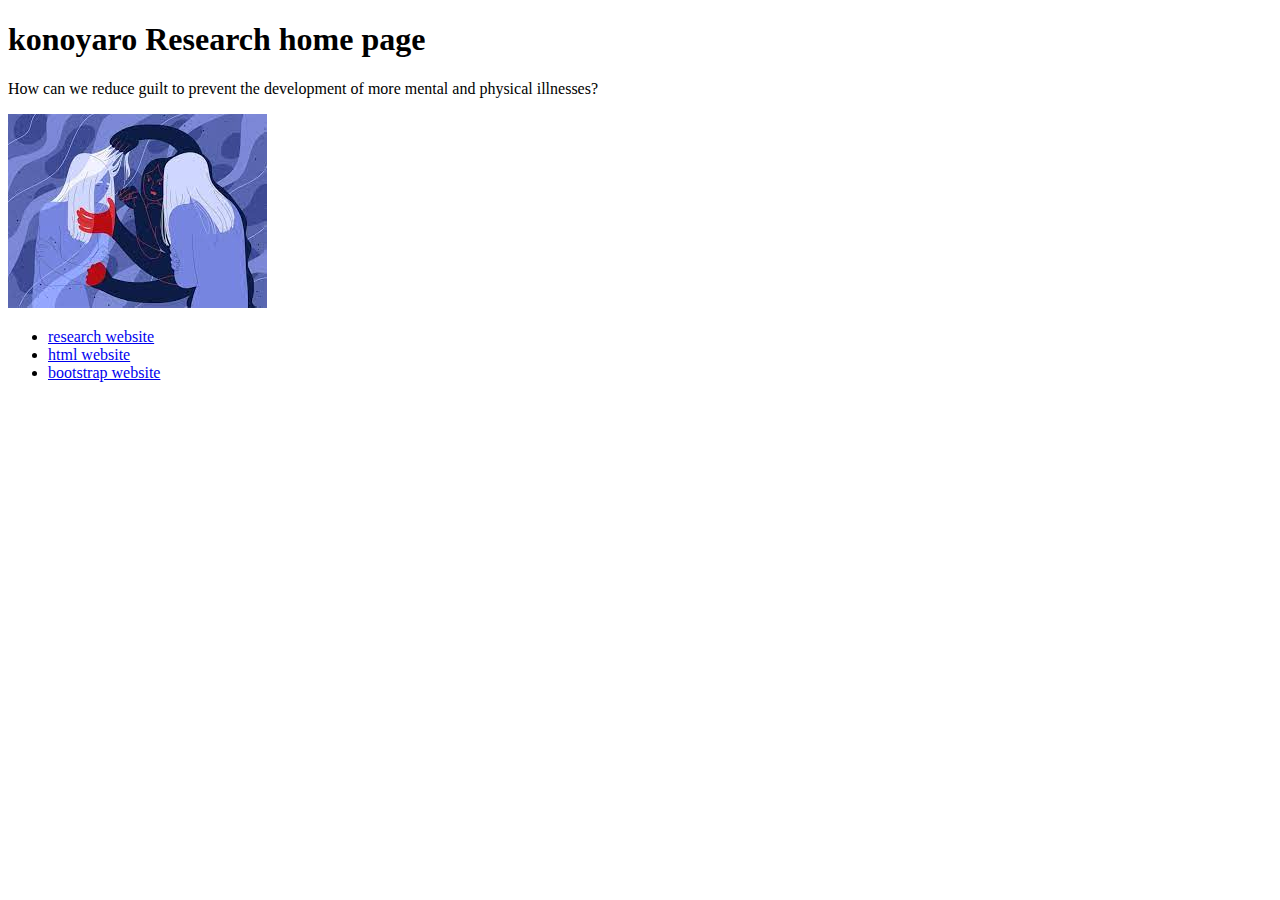
<file: index.html>
<!DOCTYPE html>
<html lang="en">
<head>
    <meta charset="UTF-8">
    <meta http-equiv="X-UA-Compatible" content="IE=edge">
    <meta name="viewport" content="width=device-width, initial-scale=1.0">
    <title>Home Page</title>
</head>
<link href="https://cdn.jsdelivr.net/npm/bootstrap@5.2.1/dist/css/bootstrap.min.css" rel="stylesheet" integrity="sha384-iYQeCzEYFbKjA/T2uDLTpkwGzCiq6soy8tYaI1GyVh/UjpbCx/TYkiZhlZB6+fzT" crossorigin="anonymous">

<body>
    <h1 class="text-center">konoyaro Research home page</h1>
    <p class="text-center"> How can we reduce guilt to prevent the development of more mental and physical illnesses?</p>
<img src ="guilt.jpg" class="center">
    <ul>
        <li> <a href="researchJason.html">research website</a> </li>
        <li> <a href="jason_research.html"> html website</a></li>
        <li> <a href="Bootstrap5_Project_Main.html">bootstrap website</a></li>
    </ul>
<script src="https://cdn.jsdelivr.net/npm/bootstrap@5.2.1/dist/js/bootstrap.bundle.min.js" integrity="sha384-u1OknCvxWvY5kfmNBILK2hRnQC3Pr17a+RTT6rIHI7NnikvbZlHgTPOOmMi466C8" crossorigin="anonymous"></script>
<link href="https://cdn.jsdelivr.net/npm/bootstrap@5.2.1/dist/css/bootstrap.min.css" rel="stylesheet" integrity="sha384-iYQeCzEYFbKjA/T2uDLTpkwGzCiq6soy8tYaI1GyVh/UjpbCx/TYkiZhlZB6+fzT" crossorigin="anonymous">

</body>
</html>
</file>
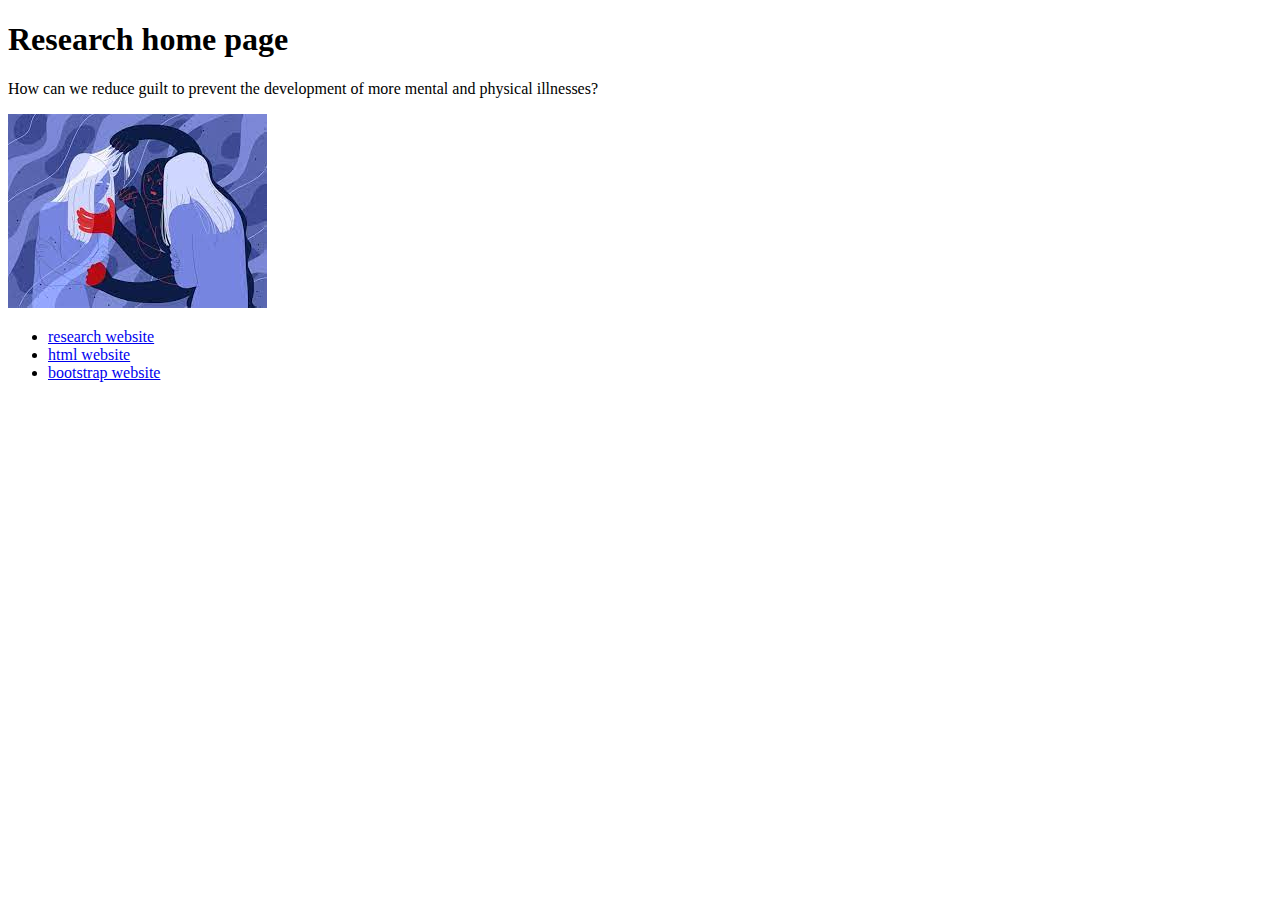
<file: Jasonrepository/index.html>
<!DOCTYPE html>
<html lang="en">
<head>
    <meta charset="UTF-8">
    <meta http-equiv="X-UA-Compatible" content="IE=edge">
    <meta name="viewport" content="width=device-width, initial-scale=1.0">
    <title>Home Page</title>
</head>
<link href="https://cdn.jsdelivr.net/npm/bootstrap@5.2.1/dist/css/bootstrap.min.css" rel="stylesheet" integrity="sha384-iYQeCzEYFbKjA/T2uDLTpkwGzCiq6soy8tYaI1GyVh/UjpbCx/TYkiZhlZB6+fzT" crossorigin="anonymous">

<body>
    <h1 class="text-center">Research home page</h1>
    <p class="text-center"> How can we reduce guilt to prevent the development of more mental and physical illnesses?</p>
<img src ="guilt.jpg" class="center">
    <ul>
        <li> <a href="researchJason.html">research website</a> </li>
        <li> <a href="jason_research.html"> html website</a></li>
        <li> <a href="Bootstrap5_Project_Main.html">bootstrap website</a></li>
    </ul>
<script src="https://cdn.jsdelivr.net/npm/bootstrap@5.2.1/dist/js/bootstrap.bundle.min.js" integrity="sha384-u1OknCvxWvY5kfmNBILK2hRnQC3Pr17a+RTT6rIHI7NnikvbZlHgTPOOmMi466C8" crossorigin="anonymous"></script>
<link href="https://cdn.jsdelivr.net/npm/bootstrap@5.2.1/dist/css/bootstrap.min.css" rel="stylesheet" integrity="sha384-iYQeCzEYFbKjA/T2uDLTpkwGzCiq6soy8tYaI1GyVh/UjpbCx/TYkiZhlZB6+fzT" crossorigin="anonymous">

</body>
</html>
</file>
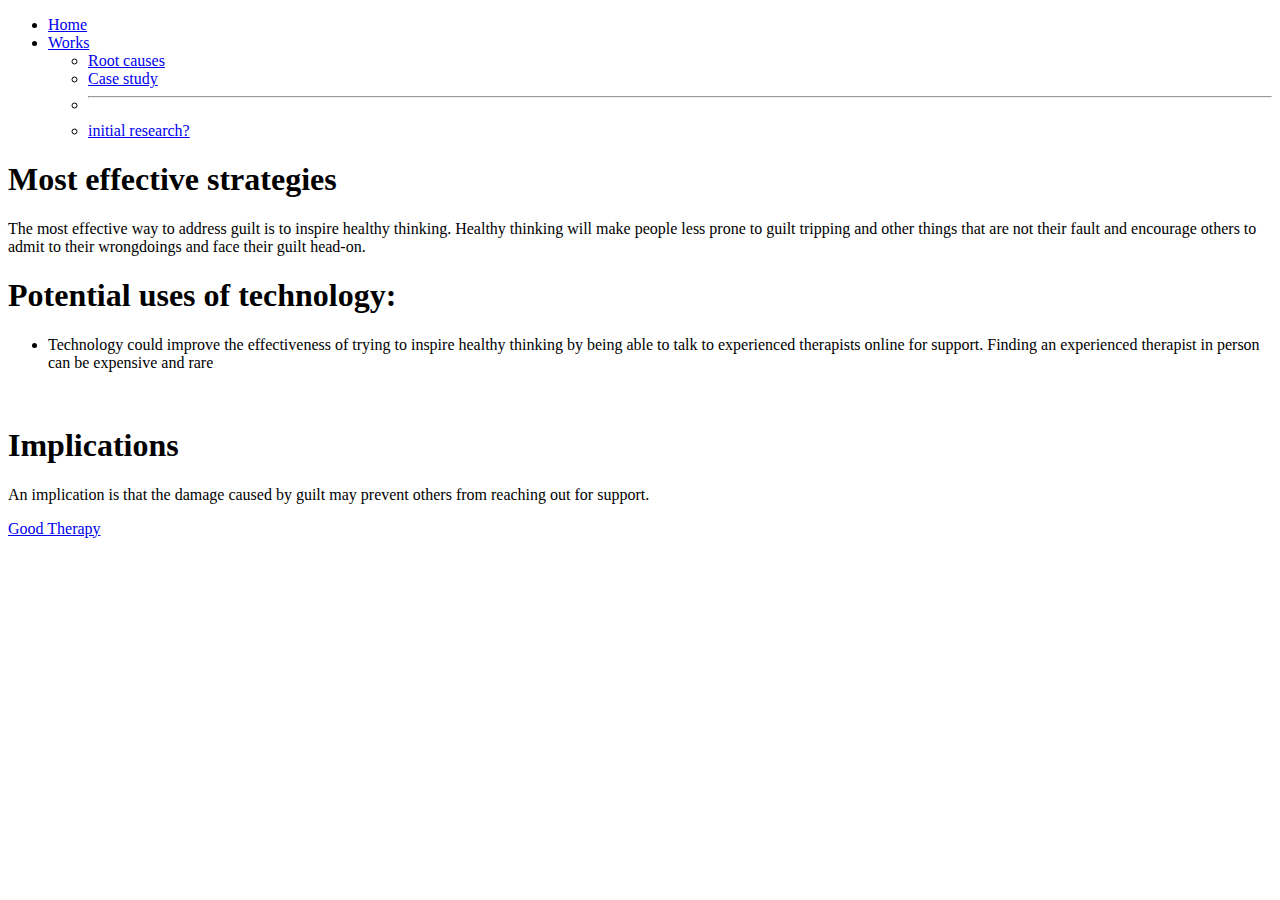
<file: CaseStudyName.html>
<!DOCTYPE html>
<html lang="en">
<head>
    <meta charset="UTF-8">
    <meta http-equiv="X-UA-Compatible" content="IE=edge">
    <meta name="viewport" content="width=device-width, initial-scale=1.0">
    <title>Case</title>
</head>


<link href="https://cdn.jsdelivr.net/npm/bootstrap@5.2.1/dist/css/bootstrap.min.css" rel="stylesheet" integrity="sha384-iYQeCzEYFbKjA/T2uDLTpkwGzCiq6soy8tYaI1GyVh/UjpbCx/TYkiZhlZB6+fzT" crossorigin="anonymous">

<nav class="navbar navbar-expand-lg navbar-dark bg-dark">
    <div class="container-fluid">
      <div class="collapse navbar-collapse" id="navbarSupportedContent">
        <ul class="navbar-nav me-auto mb-2 mb-lg-0">
          <li class="nav-item">
            <a class="nav-link active" aria-current="page" href="index.html">Home</a>
          </li>
          <li class="nav-item dropdown">
            <a class="nav-link dropdown-toggle" href="#" role="button" data-bs-toggle="dropdown" aria-expanded="false">
              Works
            </a>
            <ul class="dropdown-menu">
              <li><a class="dropdown-item" href="RootCausesName.html">Root causes</a></li>
              <li><a class="dropdown-item" href="CaseStudyName.html">Case study</a></li>
              <li><hr class="dropdown-divider"></li>
              <li><a class="dropdown-item" href="initialresearchTEMPLATE.html">initial research?</a></li>
            </ul>
          </li>
        </ul>
        
        </form>
      </div>
    </div>
  </nav>
  
  <nav >
  </nav>
<div class="container text-center">
  <div class="row">
    <div class="col border border-dark">
      <h1 class="font-italic">Most effective strategies</h1>
      <p>
      The most effective way to address guilt is to inspire healthy thinking. Healthy thinking will make people less prone to guilt tripping and other things that are not their fault
      and encourage others to admit to their wrongdoings and face their guilt head-on.
      
      </p>

  </div>

    <div class="col border bg-primary border-primary">
      <h1>Potential uses of technology:</h5> 
      <ul>
        <li>Technology could improve the effectiveness of trying to inspire healthy thinking by being able to talk to experienced therapists online for support. Finding an experienced therapist in person can be expensive and rare</li>
      </ul>
    </div>
    

  </div>
  <br>
  <div class="row">
    <div class="col bg-secondary border border-dark">
      <h1>Implications</h6>
      <p>An implication is that the damage caused by guilt may prevent others from reaching out for support.
      </p>
  </div>
</div>
<p> <a href="https://www.goodtherapy.org/learn-about-therapy/issues/guilt/overcome"> Good Therapy</a></p>
<script src="https://cdn.jsdelivr.net/npm/bootstrap@5.2.1/dist/js/bootstrap.bundle.min.js" integrity="sha384-u1OknCvxWvY5kfmNBILK2hRnQC3Pr17a+RTT6rIHI7NnikvbZlHgTPOOmMi466C8" crossorigin="anonymous"></script>
<link href="https://cdn.jsdelivr.net/npm/bootstrap@5.2.1/dist/css/bootstrap.min.css" rel="stylesheet" integrity="sha384-iYQeCzEYFbKjA/T2uDLTpkwGzCiq6soy8tYaI1GyVh/UjpbCx/TYkiZhlZB6+fzT" crossorigin="anonymous">
<body>

</body>
</html>
</file>
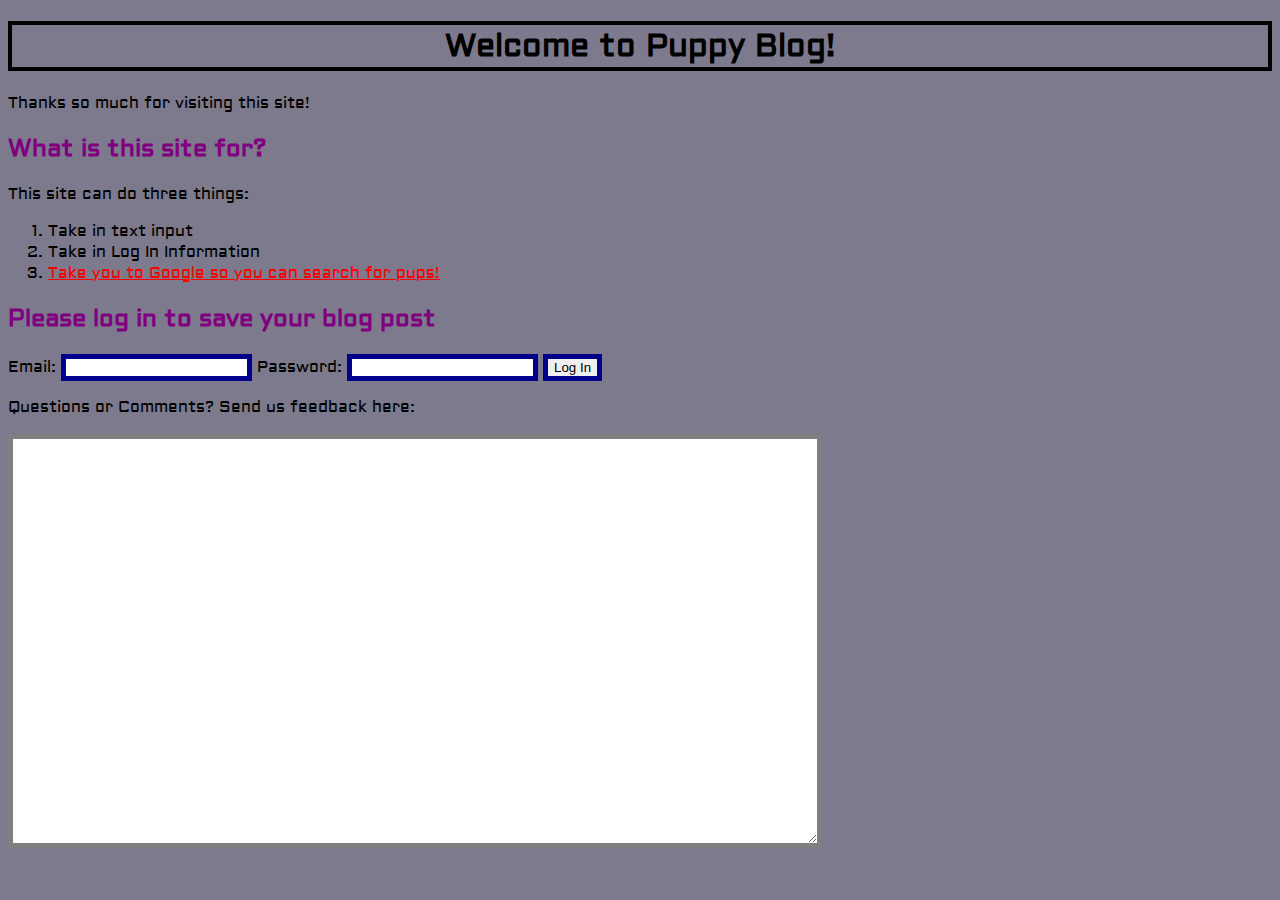
<file: CSS_Assessment.html>
<!-- Welcome to your CSS Level One Assessment Test!

For this test, edit the CSS file and complete the commented tasks below!
You won't be editing and html, but the css file is linked to the html file.
Watch the video lecture for more info on this! -->
<!DOCTYPE html>
<html>
  <head>
    <meta charset="utf-8">
    <title>Assessment Test CSS</title>
    <link rel="stylesheet" href="css.assessment.css">
    <link href="https://fonts.googleapis.com/css?family=Aldrich|Fredoka+One" rel="stylesheet">
  </head>
  <body>
    <h1>Welcome to Puppy Blog!</h1>

    <div class="someclass">
      <p>Thanks so much for visiting this site!</p>
    </div>

    <h2>What is this site for?</h2>
    <p>This site can do three things:</p>
    <ol>
      <li>Take in text input</li>
      <li>Take in Log In Information</li>
      <li><a href="http://www.google.com">Take you to Google so you can search for pups!</a></li>
    </ol>


    <h2>Please log in to save your blog post</h2>

    <form class="loginForm" method="get">
      <label for="mail">Email: </label>
      <input type="email" id="mail" value="">

      <label for="pass">Password: </label>
      <input type="password" id="pass" value="">

      <input type="submit" name="" value="Log In">


    </form>

    <div class="exit">



    <p>Questions or Comments? Send us feedback here:</p>

    <textarea id="textblock" name="name" rows="8" cols="80"></textarea>
    

    </div>



  </body>
</html>
</file>
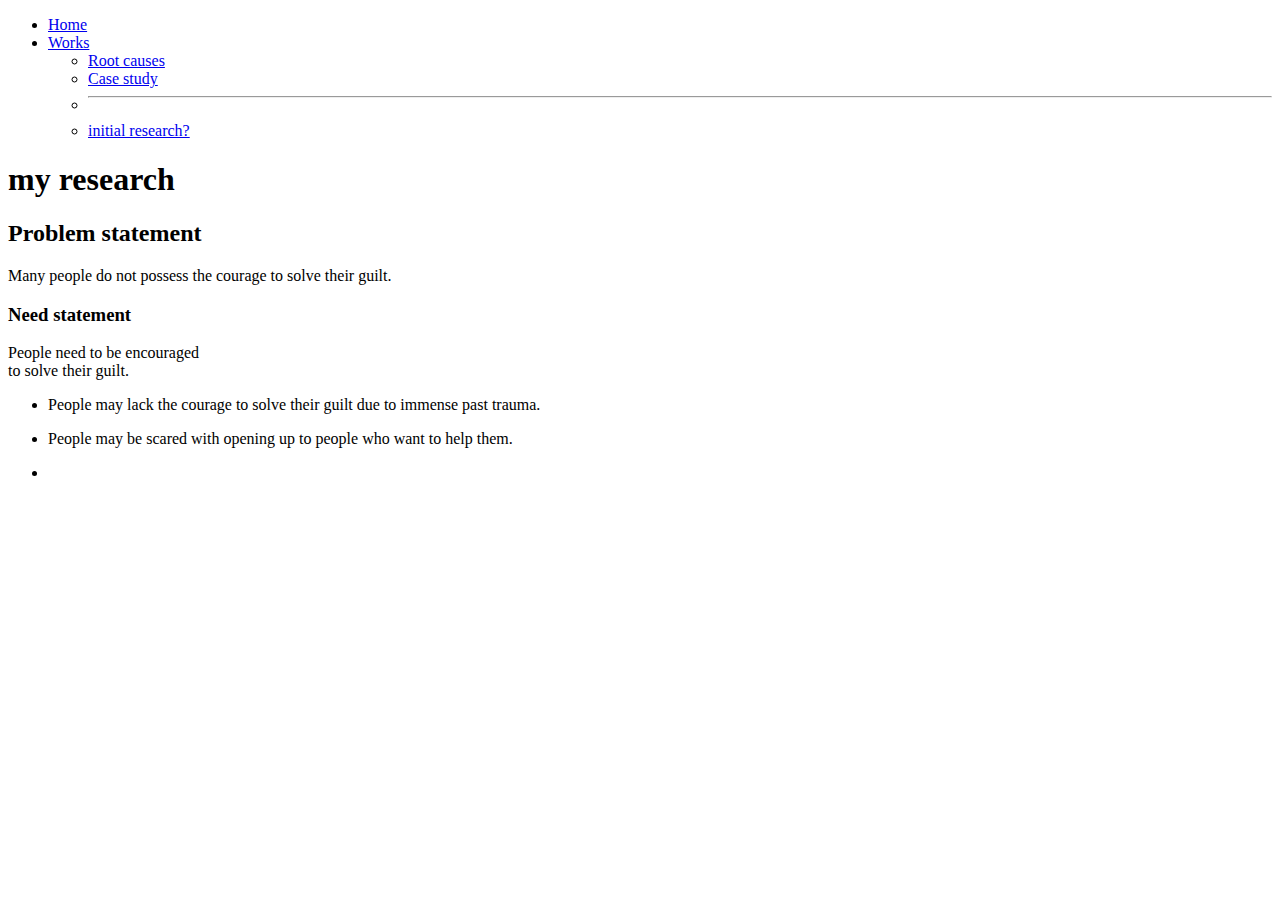
<file: initialresearchTEMPLATE.html>
<!DOCTYPE html>
<html lang="en">
<head>
    <meta charset="UTF-8">
    <meta http-equiv="X-UA-Compatible" content="IE=edge">
    <meta name="viewport" content="width=device-width, initial-scale=1.0">
<!-- STEP ONE: SET UP -->
<!-- Add the bootstrap link up here AND the script down below -->
<!-- Change the title to include your name!-->
<link href="https://cdn.jsdelivr.net/npm/bootstrap@5.2.1/dist/css/bootstrap.min.css" rel="stylesheet" integrity="sha384-iYQeCzEYFbKjA/T2uDLTpkwGzCiq6soy8tYaI1GyVh/UjpbCx/TYkiZhlZB6+fzT" crossorigin="anonymous">
    <title>Jason's Initial Research</title>
<nav class="navbar navbar-expand-lg navbar-dark bg-dark">
  <div class="container-fluid">
    <div class="collapse navbar-collapse" id="navbarSupportedContent">
      <ul class="navbar-nav me-auto mb-2 mb-lg-0">
        <li class="nav-item">
          <a class="nav-link active" aria-current="page" href="index.html">Home</a>
        </li>
        <li class="nav-item dropdown">
          <a class="nav-link dropdown-toggle" href="#" role="button" data-bs-toggle="dropdown" aria-expanded="false">
            Works
          </a>
          <ul class="dropdown-menu">
            <li><a class="dropdown-item" href="RootCausesName.html">Root causes</a></li>
            <li><a class="dropdown-item" href="CaseStudyName.html">Case study</a></li>
            <li><hr class="dropdown-divider"></li>
            <li><a class="dropdown-item" href="initialresearchTEMPLATE.html">initial research?</a></li>
          </ul>
        </li>
      </ul>
      </form>
    </div>
  </div>
</nav>
</head>

<body>
<!-- STEP TWO: CUSTOMIZE THE LOOK-->
<!-- Make adjustments to the display size, text color, background color, border, text alignment, etc... -->
<!-- Use 4 different types of bootstrap classes -->
<!-- The best way to do this is to search using the navbar. Put in a term OR a class tag -->
<!-- A few pages that should be helpful to start out with.... 
  Use https://getbootstrap.com/docs/5.2/content/typography/ to adjust the display (size, etc)
  Use https://getbootstrap.com/docs/5.2/customize/color/ to adjust color attributes 
  (there's also different pages with background color, opacity, etc )-->  
<div class="container text-center">
<!-- To begin to understand how the following "grid" works, check out this link. This is the code we have below
https://getbootstrap.com/docs/5.2/layout/grid/#equal-width  -->
  <h1 class="border border-primary bg-info p-3 border-opacity-50 bg-opacity-10 rounded"> my research</h1>
    <div class="row">
      <div class="col bg-primary border border-dark">
        <h2>Problem statement</h2>
      Many people do not possess the courage to solve their guilt.
      </div>
      <div class="col bg-secondary fw-bold border border-info" style="width:200px;"> 
        <h3>Need statement</h3>
      People need to be encouraged to solve their guilt.
      </div>
    </div>
    <div class="row px-3 py-3 pt-2 border border-success">
      <div class="col">
        <p class= "fw-bold">
          <ul>
            <li> People may lack the courage to solve their guilt due to immense past trauma.
            </li>
          </ul></p>
      </div>
      <div class="col px-3 py-3 pt-2">
        <ul>
          <li> People may be scared with opening up to people who want to help them.
          </li>
        </ul>
      </div>
      <div class="col px-3 py-3 pt-2">
        <ul>
          <li> 
          </li>
        
        </ul>
      </div>
    </div>
  </div>
<!-- Add the bootstrap script down here -->
<script src="https://cdn.jsdelivr.net/npm/bootstrap@5.2.1/dist/js/bootstrap.bundle.min.js" integrity="sha384-u1OknCvxWvY5kfmNBILK2hRnQC3Pr17a+RTT6rIHI7NnikvbZlHgTPOOmMi466C8" crossorigin="anonymous"></script>
<link href="https://cdn.jsdelivr.net/npm/bootstrap@5.2.1/dist/css/bootstrap.min.css" rel="stylesheet" integrity="sha384-iYQeCzEYFbKjA/T2uDLTpkwGzCiq6soy8tYaI1GyVh/UjpbCx/TYkiZhlZB6+fzT" crossorigin="anonymous">


</body>
</html>
</file>
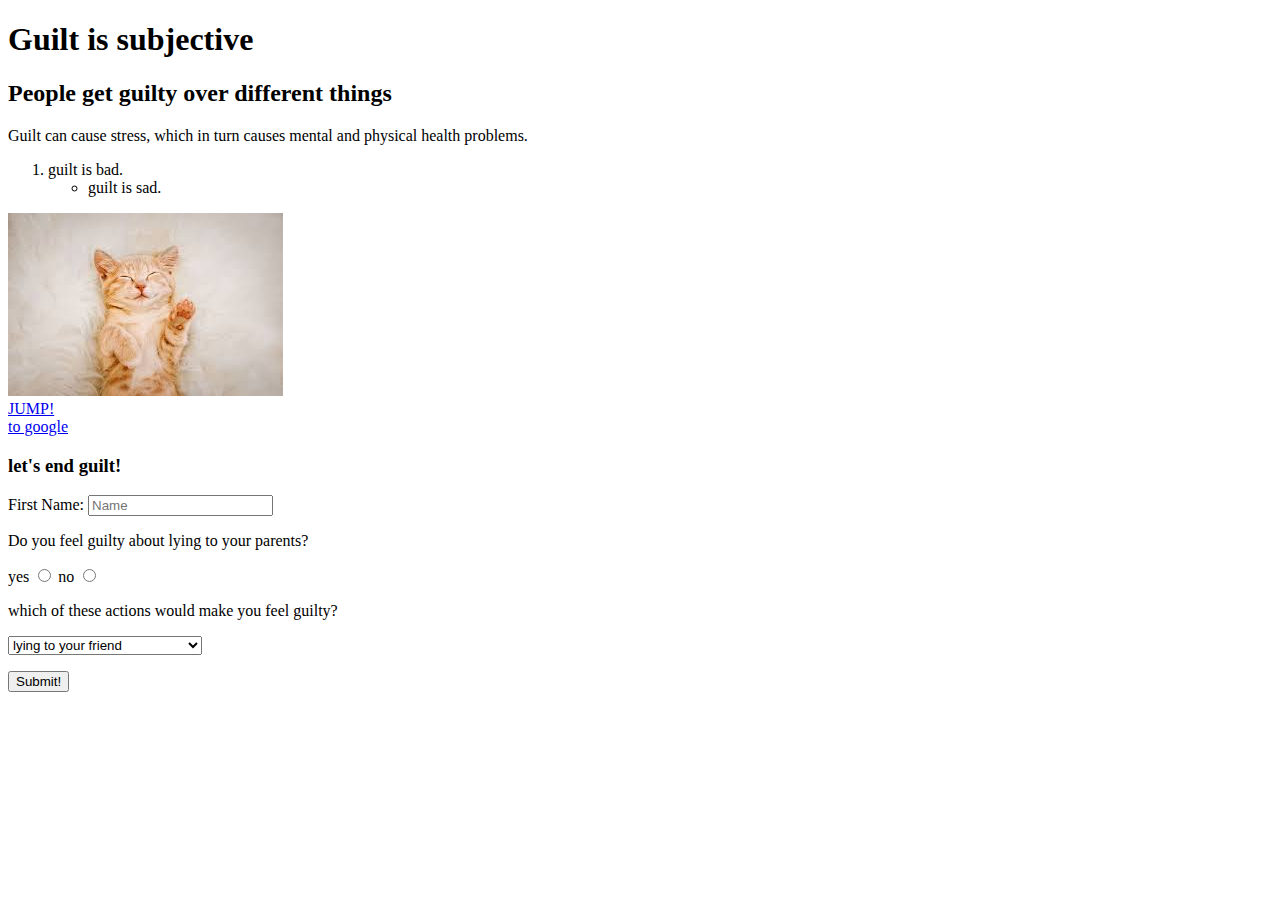
<file: jason_research.html>
<!DOCTYPE html>
<html lang="en">
<head>
    <meta charset="UTF-8">
    <meta http-equiv="X-UA-Compatible" content="IE=edge">
    <meta name="viewport" content="width=device-width, initial-scale=1.0">
    <title>Jason's research on guilt</title>
</head>
<body>
    <h1> Guilt is subjective</h1>
    <h2>People get guilty over different things</h2>
    <p> Guilt can cause stress, which in turn causes mental and physical health problems.</p>
    <ol>
       <li> guilt is bad.</li>
    <ul>
        <li> guilt is sad.</li>
    </ul>
    </ol>
    <img src="cat.jpg">
    <a href="linktosite.html"><br>JUMP!</a>
    <br>
    <!--i am so guilty-->
    <a href="https://google.com">to google</a>
    <h3>let's end guilt!</h3>
    <form method="get">
        <label for ="FirstName"> First Name:</label>
        <input id="FirstName" type ="text" placeholder="Name" name ="awkward">
        <p>Do you feel guilty about lying to your parents?</p>
        <label for="yes">yes</label>
        <input type="radio" name="L_OL" value="not_matter">
        <label for="no">no</label>
        <input type="radio" name="L_OL" value="dude">
        <p> which of these actions would make you feel guilty?</p>
        <select name="stars">
            <option value="cringe">lying to your friend</option>
            <option value="weird">lying to your siblings</option>
            <option value="bad">not doing your homework?!?!</option>
        </select>
        <br>
        <p></p>
        <input type="submit" name="" value="Submit!">
        </select>
    </form>
</body>
</html>
</file>
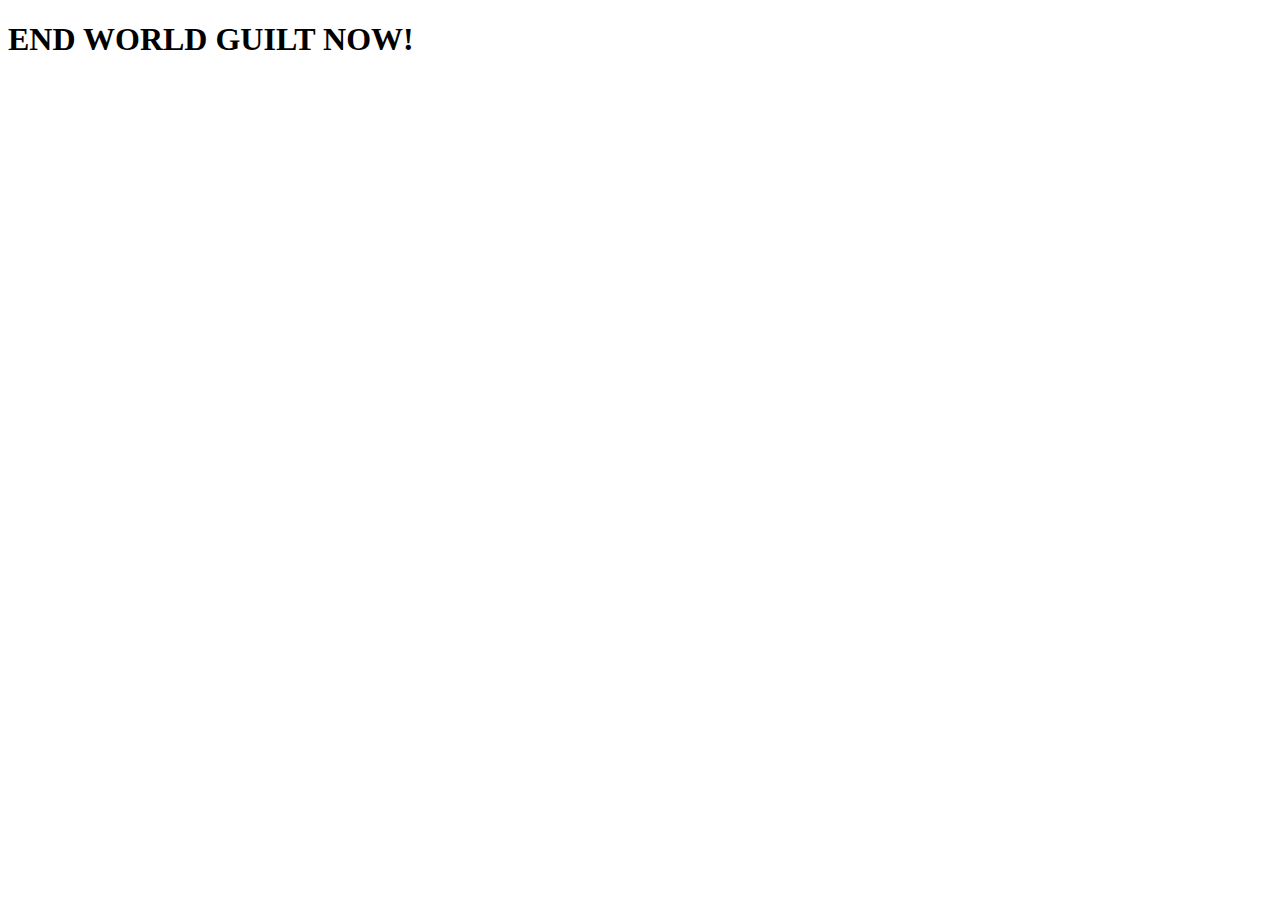
<file: linktosite.html>
<!DOCTYPE html>
<html lang="en">
<head>
    <meta charset="UTF-8">
    <meta http-equiv="X-UA-Compatible" content="IE=edge">
    <meta name="viewport" content="width=device-width, initial-scale=1.0">
    <title>Document</title>
</head>
<body>
    <h1> END WORLD GUILT NOW!</h1>
    
</body>
</html>
</file>
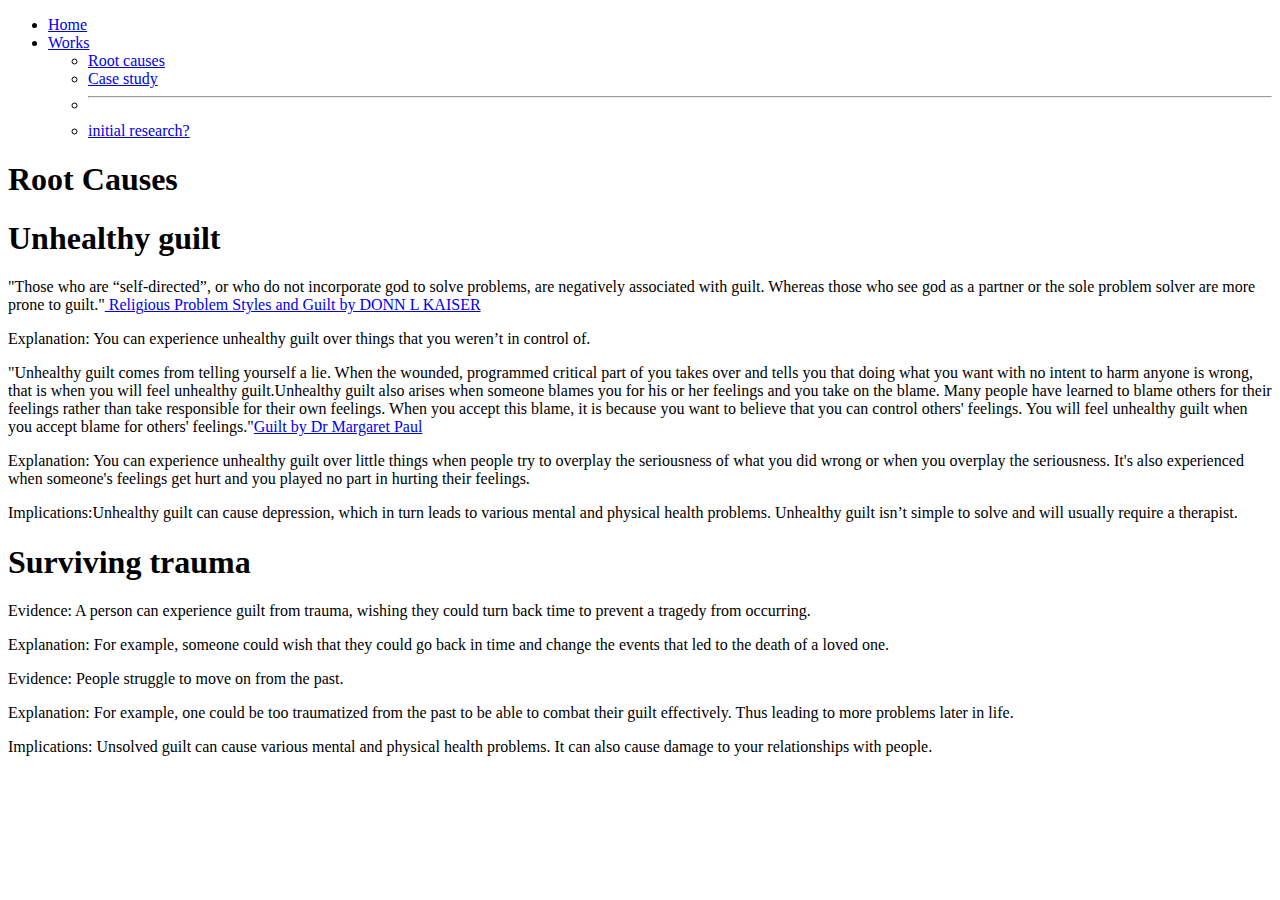
<file: RootCausesName.html>
<!DOCTYPE html>
<html lang="en">
<head>
    <meta charset="UTF-8">
    <meta http-equiv="X-UA-Compatible" content="IE=edge">
    <meta name="viewport" content="width=device-width, initial-scale=1.0">
    <title>Document</title>
<link href="https://cdn.jsdelivr.net/npm/bootstrap@5.2.1/dist/css/bootstrap.min.css" rel="stylesheet" integrity="sha384-iYQeCzEYFbKjA/T2uDLTpkwGzCiq6soy8tYaI1GyVh/UjpbCx/TYkiZhlZB6+fzT" crossorigin="anonymous">
</head>
<body>

</body>

<nav class="navbar navbar-expand-lg navbar-dark bg-dark">
  <div class="container-fluid">
    <div class="collapse navbar-collapse" id="navbarSupportedContent">
      <ul class="navbar-nav me-auto mb-2 mb-lg-0">
        <li class="nav-item">
          <a class="nav-link active" aria-current="page" href="index.html">Home</a>
        </li>
        <li class="nav-item dropdown">
          <a class="nav-link dropdown-toggle" href="#" role="button" data-bs-toggle="dropdown" aria-expanded="false">
            Works
          </a>
          <ul class="dropdown-menu">
            <li><a class="dropdown-item" href="RootCausesName.html">Root causes</a></li>
            <li><a class="dropdown-item" href="CaseStudyName.html">Case study</a></li>
            <li><hr class="dropdown-divider"></li>
            <li><a class="dropdown-item" href="initialresearchTEMPLATE.html">initial research?</a></li>
          </ul>
        </li>
      </ul>
      </form>
    </div>
  </div>
</nav>

<nav >
</nav>

<nav >
</nav>
<h1 class="text-center font-italic">Root Causes</h1>
<div class="container text-center bg-success">
    <div class="row border border-dark">
      <div class="col">
        <h1> Unhealthy guilt</h1>
      </div>
    </div>
    <div class="row">
      <div class="col border border-dark bg-light">
        <p>"Those who are “self-directed”, or who do not incorporate god to solve problems, are negatively associated with guilt. Whereas those who see god as a partner or the sole problem solver are more prone to guilt."<a href="https://www.jstor.org/stable/1387151"> Religious Problem Styles and Guilt by DONN L KAISER</a></p>
        
      </div>
      <div class="col border border-dark bg-secondary">
        <p>Explanation: You can experience unhealthy guilt over things that you weren’t in control of.</p>
      </div>
      <div class="col border border-dark bg-danger">
        <p>"Unhealthy guilt comes from telling yourself a lie. When the wounded, programmed critical part of you takes over and tells you that doing what you want with no intent to harm anyone is wrong, that is when you will feel unhealthy guilt.Unhealthy guilt also arises when someone blames you for his or her feelings and you take on the blame. Many people have learned to blame others for their feelings rather than take responsible for their own feelings. When you accept this blame, it is because you want to believe that you can control others' feelings. You will feel unhealthy guilt when you accept blame for others' feelings."<a href= "https://www.innerbonding.com/show-article/1364/healthy-guilt-unhealthy-guilt.html">Guilt by Dr Margaret Paul </a> </p>
      </div>
    <div class="row"
       class="col border border-dark">
      </div>
      <div class="col border border-dark bg-warning">
        <p>Explanation: You can experience unhealthy guilt over little things when people try to overplay the seriousness of what you did wrong or when you overplay the seriousness. It's also experienced when someone's feelings get hurt and you played no part  in hurting their feelings.</p>
       
      </div>
      <div class="col border border-dark bg-dark text-light">
        <p>Implications:Unhealthy guilt can cause depression, which in turn leads to various mental and physical health problems. Unhealthy guilt isn’t simple to solve and will usually require a therapist. </p>
    </div>
<p></p>
    <div class="row border border-dark">
        <div class="col">
          <h1> Surviving trauma</h1>
        </div>
      </div>
      <div class="row">
        <div class="col border border-dark">
            <p>Evidence: A person can experience guilt from trauma, wishing they could turn back time to prevent a tragedy from occurring.
            </p>
          
        </div>
        <div class="col border border-dark">
            <p>Explanation: For example, someone could wish that they could go back in time and change the events that led to the death of a loved one.</p>
        </div>
        <div class="col border border-dark">
            <p>Evidence: People struggle to move on from the past.
            </p>
        </div>
      <div class="row"
         class="col border border-dark">
        </div>
        <div class="col border border-dark">
            <p>Explanation: For example, one could be too traumatized from the past to be able to combat their guilt effectively. Thus leading to more problems later in life.</p>
        </div>
        <div class="col border border-dark">
            <p>Implications: Unsolved guilt can cause various mental and physical health problems. It can also cause damage to your relationships with people.</p>
      </div>


  </div>
  


<script src="https://cdn.jsdelivr.net/npm/bootstrap@5.2.1/dist/js/bootstrap.bundle.min.js" integrity="sha384-u1OknCvxWvY5kfmNBILK2hRnQC3Pr17a+RTT6rIHI7NnikvbZlHgTPOOmMi466C8" crossorigin="anonymous"></script>
<link href="https://cdn.jsdelivr.net/npm/bootstrap@5.2.1/dist/css/bootstrap.min.css" rel="stylesheet" integrity="sha384-iYQeCzEYFbKjA/T2uDLTpkwGzCiq6soy8tYaI1GyVh/UjpbCx/TYkiZhlZB6+fzT" crossorigin="anonymous">

</html>
</file>
<file: css.assessment.css>
/*Welcome to your CSS Level One Assessment Test!
For this test, edit the CSS file and complete the commented tasks below!
You won't be editing and html, but the css file is linked to the html file.
Watch the video lecture for more info on this! */

/*Task # 1
Give the body element of the site a light gray background using HEX code*/
body{
    background-color: #7c7a8c
    
    
}

/*Task # 2
Change the h1 to have a 4px solid black border*/
/* And center the text. */
h1{
    border: 4px solid black;
    text-align:center;
         
}


/*Task # 3
Make all h2 elements the color purple*/
h2{
    color: purple;
    


}


/*Task # 4
Make all input tag boxes have a 5px solid darkblue border */
/* https://www.w3schools.com/css/css_border.asp */
input{
    border: 5px darkblue solid
    
}


/*Task # 6
There is a textarea element with the id=textblock, give it the following properties:
* A 5px solid gray border
* A width of 800px and a height of 400px
 */
textarea{
    border: 5px solid gray;
    width: 800px;
    height: 400px;
     
    
}


/*Task # 7
There is a link to Google on the page. Make this link red.*/
a{
    color:red;
}


/*Task # 9
Finally, set all the font to be Aldrich font (or any other Google Font) */
/* https://fonts.google.com/?selection.family=Aldrich */
body{
    font-family: 'Aldrich', sans-serif;
  }
</file>
